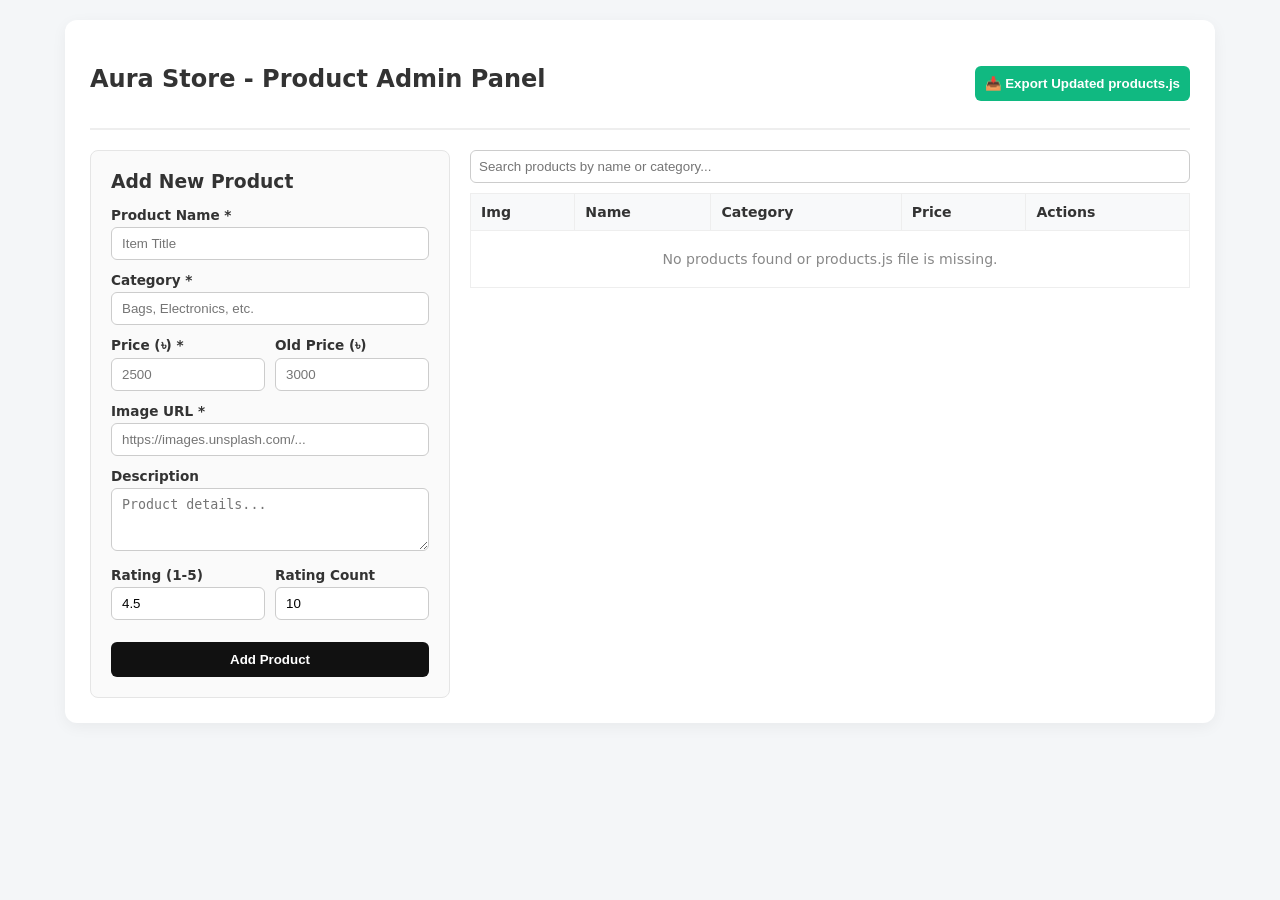
<file: admin.html>
<!DOCTYPE html>
<html lang="en">
<head>
    <meta charset="UTF-8">
    <meta name="viewport" content="width=device-width, initial-scale=1.0">
    <title>Product Manager - Admin Panel</title>
    <style>
        body { font-family: system-ui, -apple-system, sans-serif; background: #f4f6f8; padding: 20px; color: #333; margin: 0; }
        .admin-container { max-width: 1100px; margin: 0 auto; background: #fff; padding: 25px; border-radius: 12px; box-shadow: 0 4px 15px rgba(0,0,0,0.05); }
        .admin-header { display: flex; justify-content: space-between; align-items: center; border-bottom: 2px solid #eee; padding-bottom: 15px; margin-bottom: 20px; flex-wrap: wrap; gap: 10px; }
        .admin-grid { display: grid; grid-template-columns: 1fr 2fr; gap: 20px; }
        @media (max-width: 768px) { .admin-grid { grid-template-columns: 1fr; } }
        .form-box { background: #fafafa; padding: 20px; border-radius: 8px; border: 1px solid #e5e5e5; }
        .form-box h3 { margin-top: 0; margin-bottom: 15px; }
        .form-group { margin-bottom: 12px; }
        .form-group label { display: block; font-size: 0.85rem; font-weight: 600; margin-bottom: 4px; }
        .form-group input, .form-group textarea { width: 100%; padding: 8px 10px; border: 1px solid #ccc; border-radius: 6px; box-sizing: border-box; }
        .btn-action { width: 100%; padding: 10px; background: #111; color: #fff; border: none; border-radius: 6px; font-weight: 600; cursor: pointer; margin-top: 10px; }
        .btn-export { background: #10b981; }
        .table-box { overflow-x: auto; }
        table { width: 100%; border-collapse: collapse; font-size: 0.88rem; }
        th, td { border: 1px solid #eee; padding: 10px; text-align: left; }
        th { background: #f8f9fa; }
        .img-thumb { width: 45px; height: 45px; object-fit: cover; border-radius: 4px; }
        .btn-sm { padding: 4px 8px; border: none; border-radius: 4px; cursor: pointer; font-size: 0.75rem; margin-right: 4px; }
        .btn-edit { background: #f59e0b; color: white; }
        .btn-del { background: #ef4444; color: white; }
    </style>
</head>
<body>

<div class="admin-container">
    <div class="admin-header">
        <h2>Aura Store - Product Admin Panel</h2>
        <button class="btn-action btn-export" style="width: auto;" onclick="exportProductsFile()">📥 Export Updated products.js</button>
    </div>

    <div class="admin-grid">
        <!-- Product Form -->
        <div class="form-box">
            <h3 id="form-title">Add New Product</h3>
            <input type="hidden" id="p-id">
            
            <div class="form-group">
                <label>Product Name *</label>
                <input type="text" id="p-name" placeholder="Item Title">
            </div>
            <div class="form-group">
                <label>Category *</label>
                <input type="text" id="p-category" placeholder="Bags, Electronics, etc.">
            </div>
            <div style="display: flex; gap: 10px;">
                <div class="form-group" style="flex: 1;">
                    <label>Price (৳) *</label>
                    <input type="number" id="p-price" placeholder="2500">
                </div>
                <div class="form-group" style="flex: 1;">
                    <label>Old Price (৳)</label>
                    <input type="number" id="p-old-price" placeholder="3000">
                </div>
            </div>
            <div class="form-group">
                <label>Image URL *</label>
                <input type="text" id="p-image" placeholder="https://images.unsplash.com/...">
            </div>
            <div class="form-group">
                <label>Description</label>
                <textarea id="p-desc" rows="3" placeholder="Product details..."></textarea>
            </div>
            <div style="display: flex; gap: 10px;">
                <div class="form-group" style="flex: 1;">
                    <label>Rating (1-5)</label>
                    <input type="number" step="0.1" id="p-rating" value="4.5">
                </div>
                <div class="form-group" style="flex: 1;">
                    <label>Rating Count</label>
                    <input type="number" id="p-rating-count" value="10">
                </div>
            </div>

            <button class="btn-action" id="save-btn" onclick="saveProduct()">Add Product</button>
            <button class="btn-action" style="background: #888; display: none;" id="cancel-btn" onclick="resetForm()">Cancel Edit</button>
        </div>

        <!-- Product Table -->
        <div class="table-box">
            <div style="margin-bottom: 10px;">
                <input type="text" id="admin-search" placeholder="Search products by name or category..." oninput="renderAdminTable()" style="padding: 8px; width: 100%; border: 1px solid #ccc; border-radius: 6px; box-sizing: border-box;">
            </div>
            <table>
                <thead>
                    <tr>
                        <th>Img</th>
                        <th>Name</th>
                        <th>Category</th>
                        <th>Price</th>
                        <th>Actions</th>
                    </tr>
                </thead>
                <tbody id="admin-table-body">
                    <!-- Products rendered via JS -->
                </tbody>
            </table>
        </div>
    </div>
</div>

<!-- Load Products Source -->
<script src="products.js"></script>

<script>
    // Check if products array exists, fallback to empty array if not loaded
    let productList = (typeof products !== 'undefined') ? [...products] : [];

    function renderAdminTable() {
        const searchInput = document.getElementById('admin-search');
        const search = searchInput ? searchInput.value.toLowerCase() : '';
        const tbody = document.getElementById('admin-table-body');
        
        if (productList.length === 0) {
            tbody.innerHTML = `<tr><td colspan="5" style="text-align:center; padding: 20px; color:#888;">No products found or products.js file is missing.</td></tr>`;
            return;
        }

        const filtered = productList.filter(p => 
            (p.name && p.name.toLowerCase().includes(search)) || 
            (p.category && p.category.toLowerCase().includes(search))
        );

        if (filtered.length === 0) {
            tbody.innerHTML = `<tr><td colspan="5" style="text-align:center; padding: 20px; color:#888;">No matching products found.</td></tr>`;
            return;
        }

        tbody.innerHTML = filtered.map(p => `
            <tr>
                <td><img src="${p.image}" class="img-thumb" onerror="this.src='https://via.placeholder.com/45'"></td>
                <td><strong>${p.name}</strong><br><small style="color:#666;">ID: ${p.id}</small></td>
                <td>${p.category}</td>
                <td>৳${p.price} ${p.oldPrice ? `<del style="color:#888; font-size:0.8rem;">৳${p.oldPrice}</del>` : ''}</td>
                <td>
                    <button class="btn-sm btn-edit" onclick="editProduct(${p.id})">Edit</button>
                    <button class="btn-sm btn-del" onclick="deleteProduct(${p.id})">Delete</button>
                </td>
            </tr>
        `).join('');
    }

    function saveProduct() {
        const id = document.getElementById('p-id').value;
        const name = document.getElementById('p-name').value.trim();
        const category = document.getElementById('p-category').value.trim();
        const price = parseFloat(document.getElementById('p-price').value);
        const oldPrice = parseFloat(document.getElementById('p-old-price').value) || null;
        const image = document.getElementById('p-image').value.trim();
        const description = document.getElementById('p-desc').value.trim();
        const rating = parseFloat(document.getElementById('p-rating').value) || 5;
        const ratingCount = parseInt(document.getElementById('p-rating-count').value) || 0;

        if (!name || !category || isNaN(price) || !image) {
            alert("Please fill in Name, Category, Price, and Image URL.");
            return;
        }

        if (id) {
            const index = productList.findIndex(p => p.id == id);
            if (index > -1) {
                productList[index] = { id: parseInt(id), name, category, price, oldPrice, rating, ratingCount, image, description };
            }
        } else {
            const newId = productList.length > 0 ? Math.max(...productList.map(p => p.id)) + 1 : 1;
            productList.push({ id: newId, name, category, price, oldPrice, rating, ratingCount, image, description });
        }

        resetForm();
        renderAdminTable();
        alert("Product saved! Click 'Export Updated products.js' to download the updated file.");
    }

    function editProduct(id) {
        const p = productList.find(item => item.id === id);
        if (!p) return;

        document.getElementById('p-id').value = p.id;
        document.getElementById('p-name').value = p.name;
        document.getElementById('p-category').value = p.category;
        document.getElementById('p-price').value = p.price;
        document.getElementById('p-old-price').value = p.oldPrice || '';
        document.getElementById('p-image').value = p.image;
        document.getElementById('p-desc').value = p.description;
        document.getElementById('p-rating').value = p.rating;
        document.getElementById('p-rating-count').value = p.ratingCount;

        document.getElementById('form-title').textContent = "Edit Product #" + p.id;
        document.getElementById('save-btn').textContent = "Update Product";
        document.getElementById('cancel-btn').style.display = "block";
    }

    function deleteProduct(id) {
        if (confirm("Are you sure you want to delete product #" + id + "?")) {
            productList = productList.filter(p => p.id !== id);
            renderAdminTable();
        }
    }

    function resetForm() {
        document.getElementById('p-id').value = '';
        document.getElementById('p-name').value = '';
        document.getElementById('p-category').value = '';
        document.getElementById('p-price').value = '';
        document.getElementById('p-old-price').value = '';
        document.getElementById('p-image').value = '';
        document.getElementById('p-desc').value = '';
        document.getElementById('p-rating').value = '4.5';
        document.getElementById('p-rating-count').value = '10';

        document.getElementById('form-title').textContent = "Add New Product";
        document.getElementById('save-btn').textContent = "Add Product";
        document.getElementById('cancel-btn').style.display = "none";
    }

    function exportProductsFile() {
        const dataStr = "const products = " + JSON.stringify(productList, null, 4) + ";";
        const blob = new Blob([dataStr], { type: "text/javascript" });
        const url = URL.createObjectURL(blob);
        const link = document.createElement("a");
        link.href = url;
        link.download = "products.js";
        link.click();
    }

    document.addEventListener('DOMContentLoaded', renderAdminTable);
</script>

</body>
</html>
</file>
